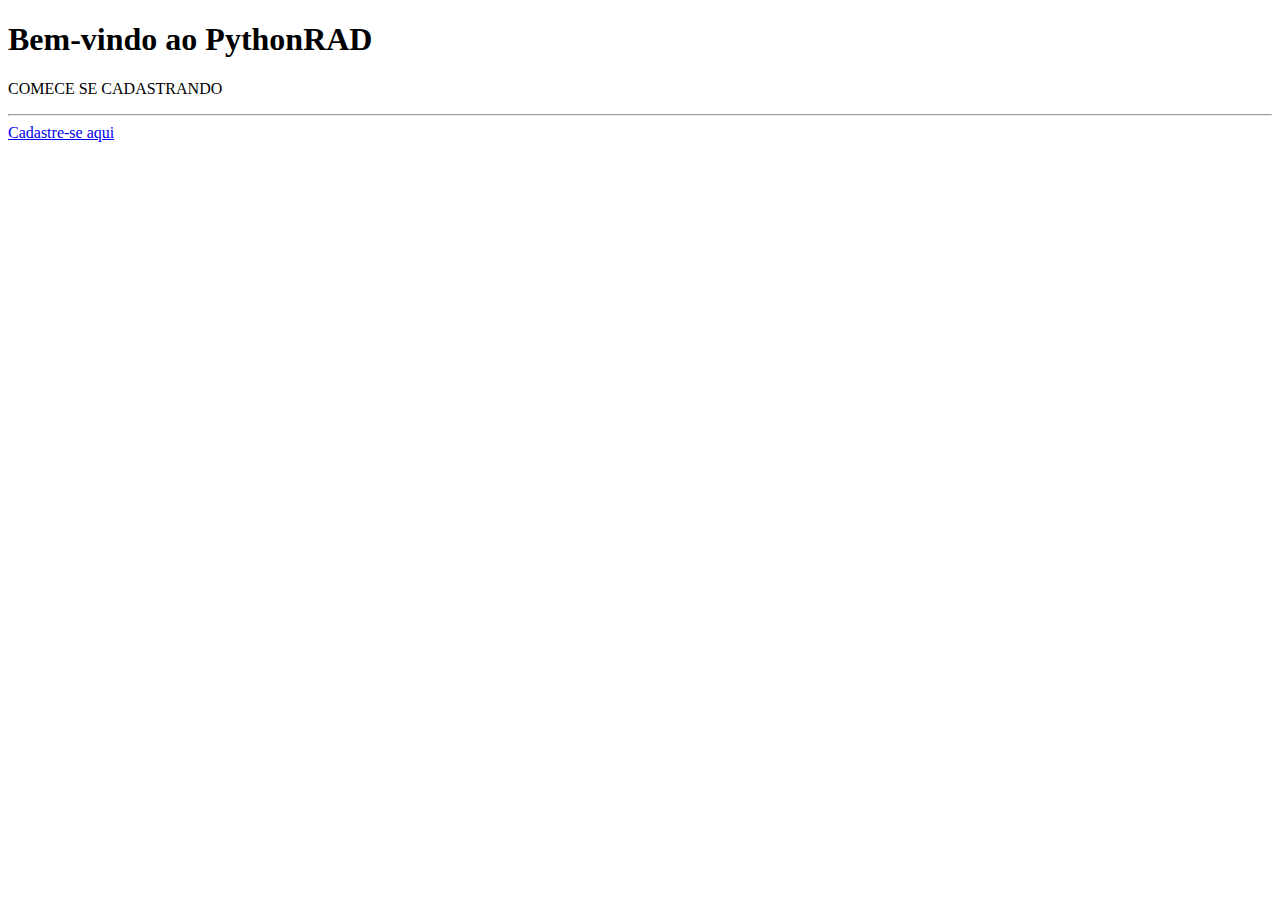
<file: app/templates/index.html>
<!DOCTYPE html>
<html lang="pt-br">
<head>
    <meta charset="UTF-8">
    <title>PythonRAD</title>
</head>
<body>
    <h1>Bem-vindo ao PythonRAD</h1>
    <p>COMECE SE CADASTRANDO<a href="/cadastro"><hr>Cadastre-se aqui</a></p>
</body>
</html>
</file>
